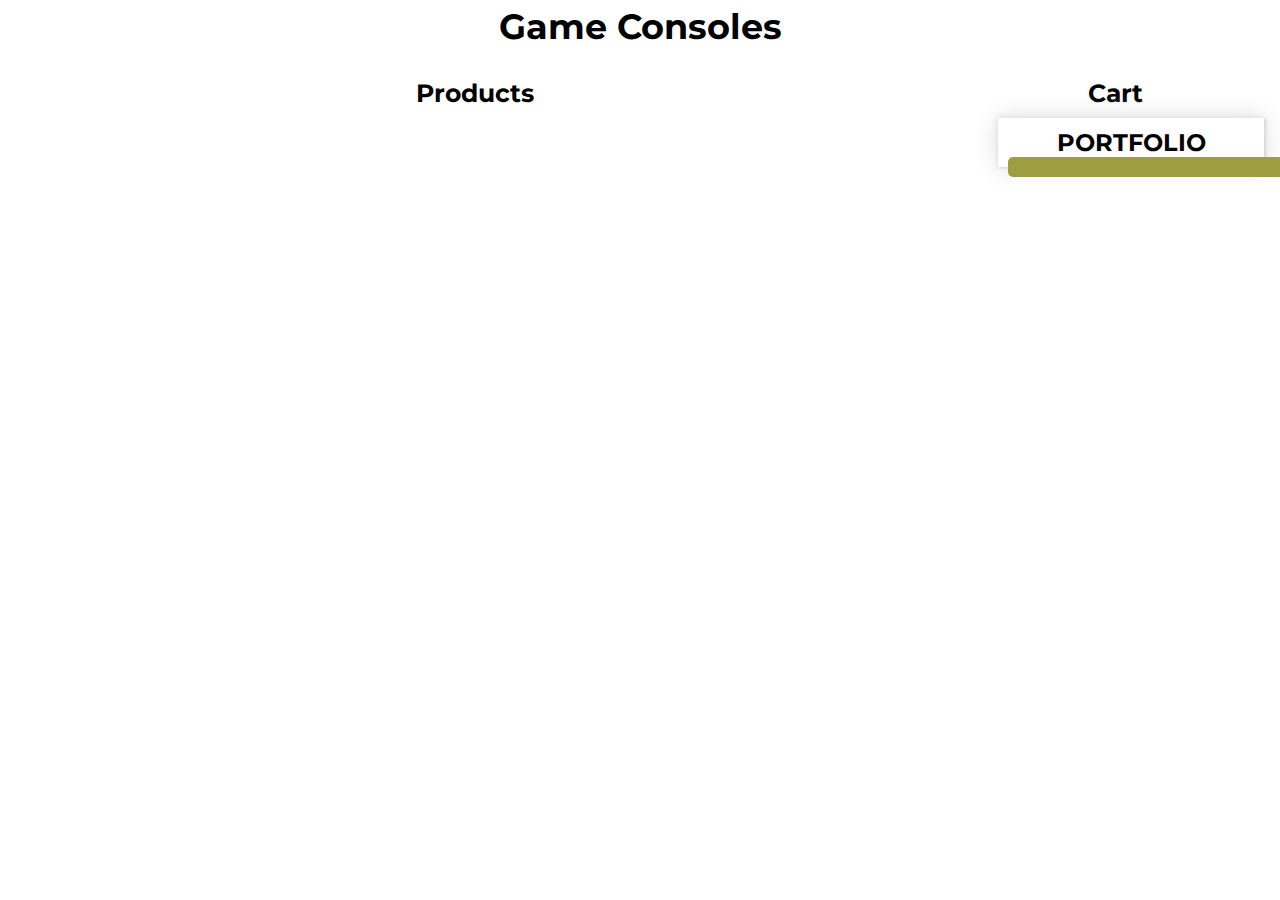
<file: index.html>
<!DOCTYPE html>
  <html lang="en">
  <head>
    <meta charset="UTF-8">
    <meta http-equiv="X-UA-Compatible" content="IE=edge">
    <meta name="viewport" content="width=device-width, initial-scale=1.0">
    <link rel="stylesheet" href="0000.css">
    <link href="https://fonts.googleapis.com/css2?family=Bebas+Neue&family=Montserrat:wght@100&display=swap" rel="stylesheet">
    <title>Document</title>
  </head>
  <body>
    <div class="box">
        <header>
            <div class="text"> Game Consoles</div>
        </header>
        <div class="text__product">  
            <div class="text__one">Products</div>
            <div class="text__two">Cart</div>
        </div>
        <div class="container">

            <div class="products">
                
                <div class="left">
                    <!-- <header>
                        <div id="about">
                            <span>Filter :</span>
                            <a href="#" >All</a>
                            <a href="#">Design</a>
                            <a href="#" >Photos</a>
                            <a href="#" >Art</a>
                        
                        </div>
                    
                    </header> -->
                   
                        <div class="content">
                            
                        </div>  
    
    
                </div>
                
                <div class="right">
                    <div> <h2>PORTFOLIO</h2> </div> 
                    <div class="out__cod" id="OutCod">
                        
                    </div>
                    <div class="total" >

                    </div>
                </div>
                
            </div>

            

        </div>
    </div>
    

    <script type="module" src="0000.js"></script>
</body>
</html>
</file>
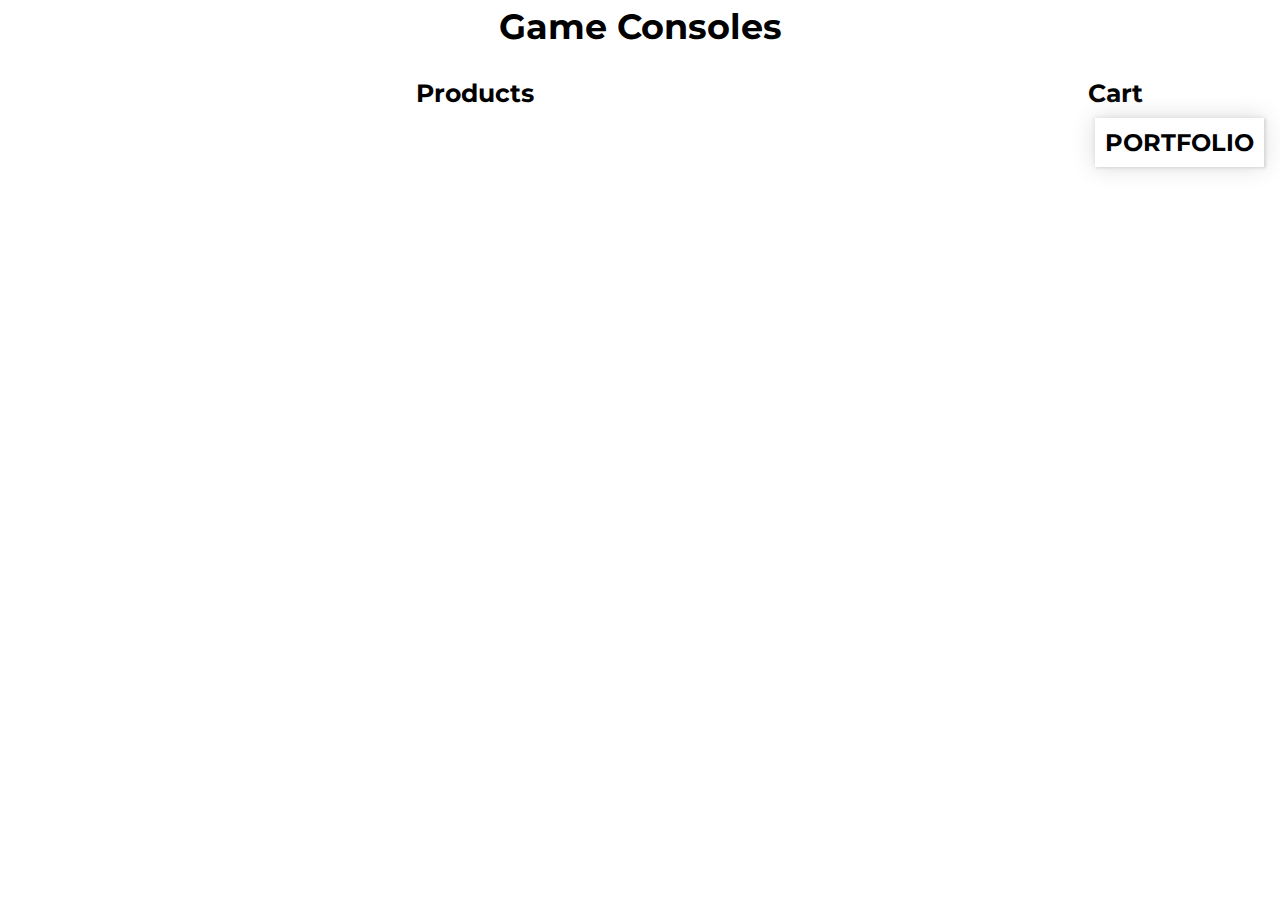
<file: images/0000.html>
<link rel="stylesheet" href="0000.css">
    <link href="https://fonts.googleapis.com/css2?family=Bebas+Neue&family=Montserrat:wght@100&display=swap" rel="stylesheet">
    <title>Document</title>
</head>

<body>
   <div class="box">
        <header>
            <div class="text"> Game Consoles</div>
        </header>
        <div class="text__product">  
            <div class="text__one">Products</div>
            <div class="text__two">Cart</div>
        </div>
        <div class="container">

            <div class="products">
                
                <div class="left">
                    <!-- <header>
                        <div id="about">
                            <span>Filter :</span>
                            <a href="#" >All</a>
                            <a href="#">Design</a>
                            <a href="#" >Photos</a>
                            <a href="#" >Art</a>
                        
                        </div>
                    
                    </header> -->
                   
                        <div class="content">
                            
                        </div>  
    
    
                </div>
                
                <div class="right">
                    <div> <h2>PORTFOLIO</h2> </div> 
                    <div class="out__cod" id="OutCod">
                        
                    </div>
                </div>
            </div>

            

        </div>
    </div>
    

    <script type="module" src="0000.js"></script>

</body>
</html>
</file>
<file: 0000.css>
*{
        padding: 0px;
        margin: 0px;
        font-family: 'Montserrat', sans-serif;
        font-weight: 700;

    }
    
    .products{
        display: flex;
        justify-content: space-between;
    }


    .content{
    flex-wrap: wrap;
    display: flex;
    /* padding: 1% 2% 1% 2%; */
 
}

 .container{
    padding-left: 1rem;
    padding-right: 1rem;
} 


.right{
           width: 25%;
           padding: 10px;   
           height: auto;
           background-color: white;
           box-shadow: 2px 1px 2px rgb(219, 219, 219) , 0 0 25px rgb(219, 219, 219), 0 0 5px rgb(219, 219, 219);
       }
          
   
      
         
   
       .text{
            font-size: 35px;
            text-align: center;
            margin-bottom: 20px;
        }
   
           #about {
               font-size: 1em;
               line-height: 40px;
               margin-bottom: 10px;
               
           }
           #about a{
               text-decoration: none;
               padding: 10px;
               background-color: white;
           }



.ramka {
    height: 320px;
    width: 320px;
    border-radius: 5px;
    background-color: white;
    margin: 0 50px 20px 0;
    padding-top: 0px;
    box-shadow: 2px 1px 2px rgb(175, 166, 166) , 0 0 25px rgb(175, 166, 166), 0 0 5px rgb(175, 166, 166);
}



.imeg1 img{
    background-repeat: no-repeat;
    background-position: center;
    background-size: cover;
    width: 100%;
    height: 200px;
    background-blend-mode: multiply;
    border-radius: 5px;
    /* padding-top: 10px; */
    
}
.imeg1:hover{
    box-shadow: 2px 1px 2px rgb(175, 166, 166) , 0 0 25px rgb(175, 166, 166), 0 0 5px rgb(175, 166, 166);
    
}

/* 
@media screen and (max-width: 600px) {
    .ramka{
        background-color: red;
        height: 250px;
        width: 250px;
    }
    
    .imeg1 img{
        width: 100%;
        height: 150px;
     
        
    }

  } */
     /* padding-top: 10px; */

.text__product{
    display: flex;
    
    font-size: 25px;
/* background-color: red; */

}

.text__one{
    width: 75%;
    padding: 10px;
    text-align: center;
}

.text__two{
    width: 25%;
    padding: 10px;
    text-align: center;
}

h2{
    text-align: center;
}

.left{
    width: 100%;
    
}
.ramka1 {
    height: 90px;
    width: 120px;
    background-color: white;
    
    
    /* box-shadow: 2px 1px 2px rgb(219, 219, 219) , 0 0 25px rgb(219, 219, 219), 0 0 5px rgb(219, 219, 219); */
}
.imeg2 img{
    background-repeat: no-repeat;
    background-position: center;
    background-size: cover;
    width: auto;
    height: 60px;
    background-blend-mode: multiply;
    border-radius: 5px;
    
}

/* .ramka1 > img{
    margin: 0 auto;
} */

.btn{
    margin-left: 10px;
    
    padding: 2px;
    padding: 5px;
    width: 100px;
    background-color: #ffff;
    border-radius: 50px;
    border: 1px solid ;
    margin-top: 5px;
    transition: 0.5s;
    
}

.btn:hover{
    background-color: black;
    color: #ffff;
    box-shadow: 4px 2px 5px rgb(219, 219, 219) , 0 0 25px rgb(219, 219, 219), 0 0 5px rgb(219, 219, 219);
    
}


.price{
    font-size: 0.8em;
    margin-left: 10px;
    margin-top: 5px;
}

.text{
    margin-top: 5px;
}
.title{
    font-size: 0.8em;
    margin-left: 10px;
    margin-top: 5px;

}

.abouts{
    width: 230px;
    height: 60px;
}

.buton{

    float: right;
    margin-right: 10px;
    height: 30px;
    width: 70px;
    padding: 2px;
    padding: 5px;
    background-color: #ffff;
    border-radius: 50px;
    border: 1px solid ;
    margin-top: 5px;
    transition: 0.5s;
   
    
}

.buton:hover{
    background-color: black;
    color: #ffff;
    box-shadow: 4px 2px 5px rgb(219, 219, 219) , 0 0 25px rgb(219, 219, 219), 0 0 5px rgb(219, 219, 219);
    
}
.ramkaAll{
    display: flex;
}
/* ---------------------------------------------- */
.small-cart{
    max-height: 100px;
    max-width: 285px;
    display: flex;
    justify-content: space-around;
    align-items: center;
    transition: 0.5s;
    margin: 10px;
    /* background-color: rgb(201, 198, 198); */
    color: rgb(46, 45, 45);
    border-radius: 5px;
    box-shadow: 0px 0px 3px black;
    font-weight: 500;
}

.jpeg{
    width: auto;
    height: 70px;
    margin: 10px;
}
.cart-content{
    font-size: 12px;
}
.delete{
    width: 60px;
    height: 30px;
    text-align: center;
    cursor: pointer;
    transition: 0.1s;
    background-color: rgb(175, 158, 6);
    border: 0px;
    border-radius: 15px;
    box-shadow: 0px 0px 3px black;
    color: white;
    margin: 10px;
}

.total{
    width: 260px;
    position: fixed;
    background-color: rgb(158, 158, 65);
    padding: 10px;
    border-radius: 5px;
}
</file>
<file: images/0000.css>
*{
        padding: 0px;
        margin: 0px;
        font-family: 'Montserrat', sans-serif;
        font-weight: 700;

    }
    
    .products{
        display: flex;
        justify-content: space-between;
    }


    .content{
    flex-wrap: wrap;
    display: flex;
    /* padding: 1% 2% 1% 2%; */
 
}

 .container{
    padding-left: 1rem;
    padding-right: 1rem;
} 


.right{
           /* width: 25%; */
           padding: 10px;   
           height: auto;
           background-color: white;
           box-shadow: 2px 1px 2px rgb(219, 219, 219) , 0 0 25px rgb(219, 219, 219), 0 0 5px rgb(219, 219, 219);
       }
          
   
      
         
   
       .text{
            font-size: 35px;
            text-align: center;
            margin-bottom: 20px;
        }
   
           #about {
               font-size: 1em;
               line-height: 40px;
               margin-bottom: 10px;
               
           }
           #about a{
               text-decoration: none;
               padding: 10px;
               background-color: white;
           }



.ramka {
    height: 320px;
    width: 320px;
    background-color: white;
    margin: 0 50px 20px 0;
    padding-top: 0px;
    box-shadow: 2px 1px 2px rgb(175, 166, 166) , 0 0 25px rgb(175, 166, 166), 0 0 5px rgb(175, 166, 166);
}
.imeg1 img{
    background-repeat: no-repeat;
    background-position: center;
    background-size: cover;
    width: 100%;
    height: 200px;
    background-blend-mode: multiply;
    border-radius: 5px;
    padding-top: 10px;
    
}
.imeg1:hover{
    box-shadow: 2px 1px 2px rgb(175, 166, 166) , 0 0 25px rgb(175, 166, 166), 0 0 5px rgb(175, 166, 166);
    
}


.text__product{
    display: flex;
    
    font-size: 25px;
/* background-color: red; */

}

.text__one{
    width: 75%;
    padding: 10px;
    text-align: center;
}

.text__two{
    width: 25%;
    padding: 10px;
    text-align: center;
}

h2{
    text-align: center;
}

.left{
    width: 100%;
    
}
.ramka1 {
    height: 90px;
    width: 120px;
    background-color: white;
    
    
    /* box-shadow: 2px 1px 2px rgb(219, 219, 219) , 0 0 25px rgb(219, 219, 219), 0 0 5px rgb(219, 219, 219); */
}
.imeg2 img{
    background-repeat: no-repeat;
    background-position: center;
    background-size: cover;
    width: auto;
    height: 60px;
    background-blend-mode: multiply;
    border-radius: 5px;
    
}

/* .ramka1 > img{
    margin: 0 auto;
} */

.button{
    margin-left: 10px;
    
    padding: 2px;
    padding: 5px;
    width: 100px;
    background-color: #ffff;
    border-radius: 50px;
    border: 1px solid ;
    margin-top: 5px;
    transition: 0.5s;
    
}

.button:hover{
    background-color: black;
    color: #ffff;
    box-shadow: 4px 2px 5px rgb(219, 219, 219) , 0 0 25px rgb(219, 219, 219), 0 0 5px rgb(219, 219, 219);
    
}


.price{
    font-size: 0.8em;
    margin-left: 10px;
    margin-top: 5px;
}

.text{
    margin-top: 5px;
}
.title{
    font-size: 0.8em;
    margin-left: 10px;
    margin-top: 5px;

}

.abouts{
    width: 230px;
    height: 60px;
}

.buton{

    float: right;
    margin-right: 10px;
    height: 30px;
    width: 70px;
    padding: 2px;
    padding: 5px;
    background-color: #ffff;
    border-radius: 50px;
    border: 1px solid ;
    margin-top: 5px;
    transition: 0.5s;
   
    
}

.buton:hover{
    background-color: black;
    color: #ffff;
    box-shadow: 4px 2px 5px rgb(219, 219, 219) , 0 0 25px rgb(219, 219, 219), 0 0 5px rgb(219, 219, 219);
    
}
.ramkaAll{
    display: flex;
}
</file>
